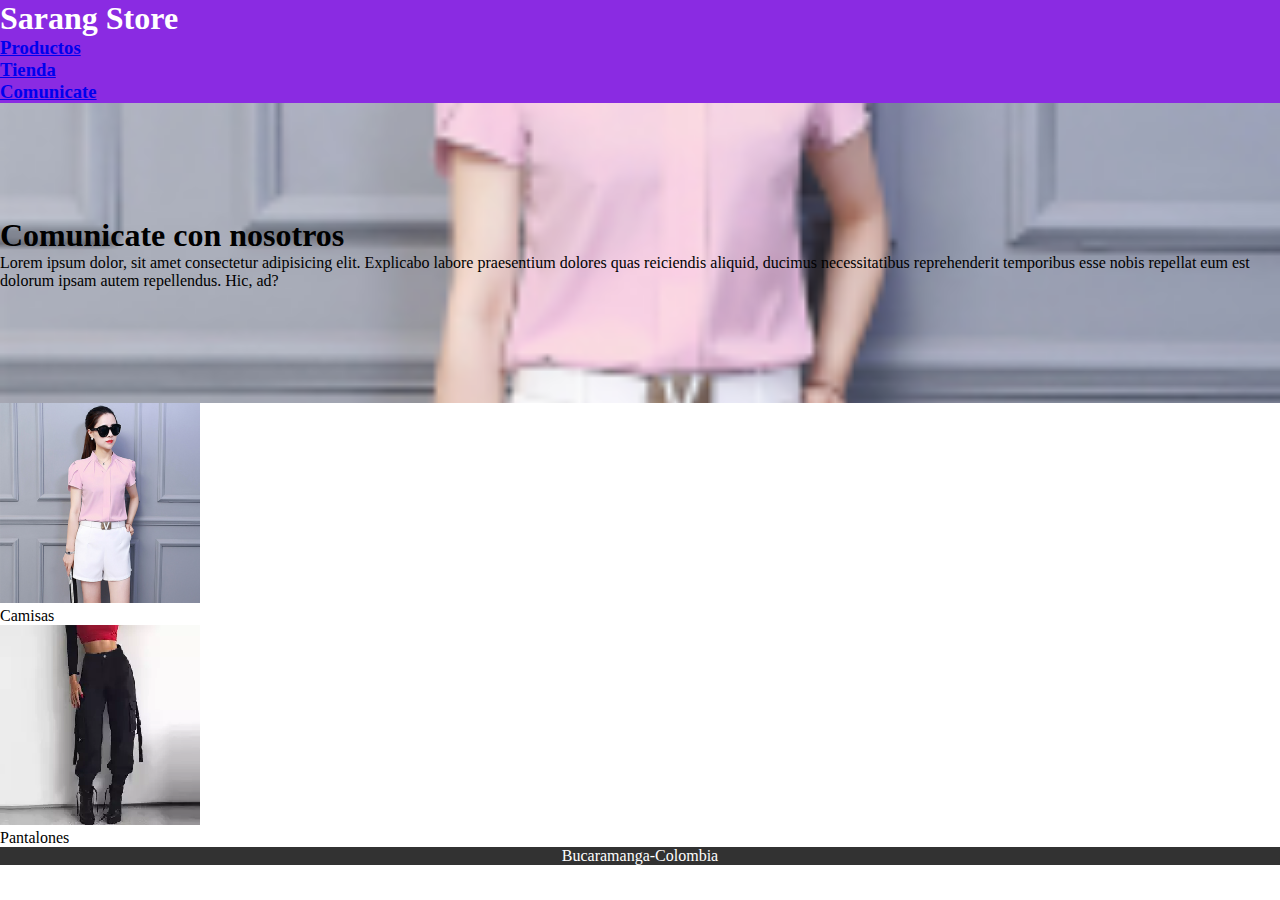
<file: index.html>
<!DOCTYPE html>
<html lang="es">

<head>
    <meta charset="UTF-8">
    
    <link rel="stylesheet" href="style.css">
    <link rel="icon" href="images/icon.ico">
    <title>Sarang Store</title>
        
</head>

<body>

    <header>
        <div class="Barra_Superior">

            <div id="Logo">
                <p><h1>Sarang Store</h1></p>
            </div>

            <nav>
                <h3><a href = '#' >Productos</a></h3>
                <h3><a href = #Productos>Tienda</a></h3>
                <h3><a href = “#”>Comunicate</a></h3>          
            </nav>
                
        </div>        
    </header>

    <section class="hero">
        <div class="hero_info">
            <h1 class="titulo">
                Comunicate con nosotros
            </h1>

            <p class="info">
                Lorem ipsum dolor, sit amet consectetur adipisicing elit. Explicabo labore praesentium dolores quas reiciendis aliquid, ducimus necessitatibus reprehenderit temporibus esse nobis repellat eum est dolorum ipsam autem repellendus. Hic, ad?
            </p>
        </div>
    </section>

    <section id="Productos">

        <div id="Camisas">
            <img src="images/Camisas.png" alt="Camisas">
            <p>Camisas</p>
        </div>
            
        <div id="Pantalones">
            <img src="images/Pantalones.png" alt="Pantalones">
            <p>Pantalones</p>
        </div>

    </section>

    <footer>
        Bucaramanga-Colombia
    </footer>
    
</body>

</html>
</file>
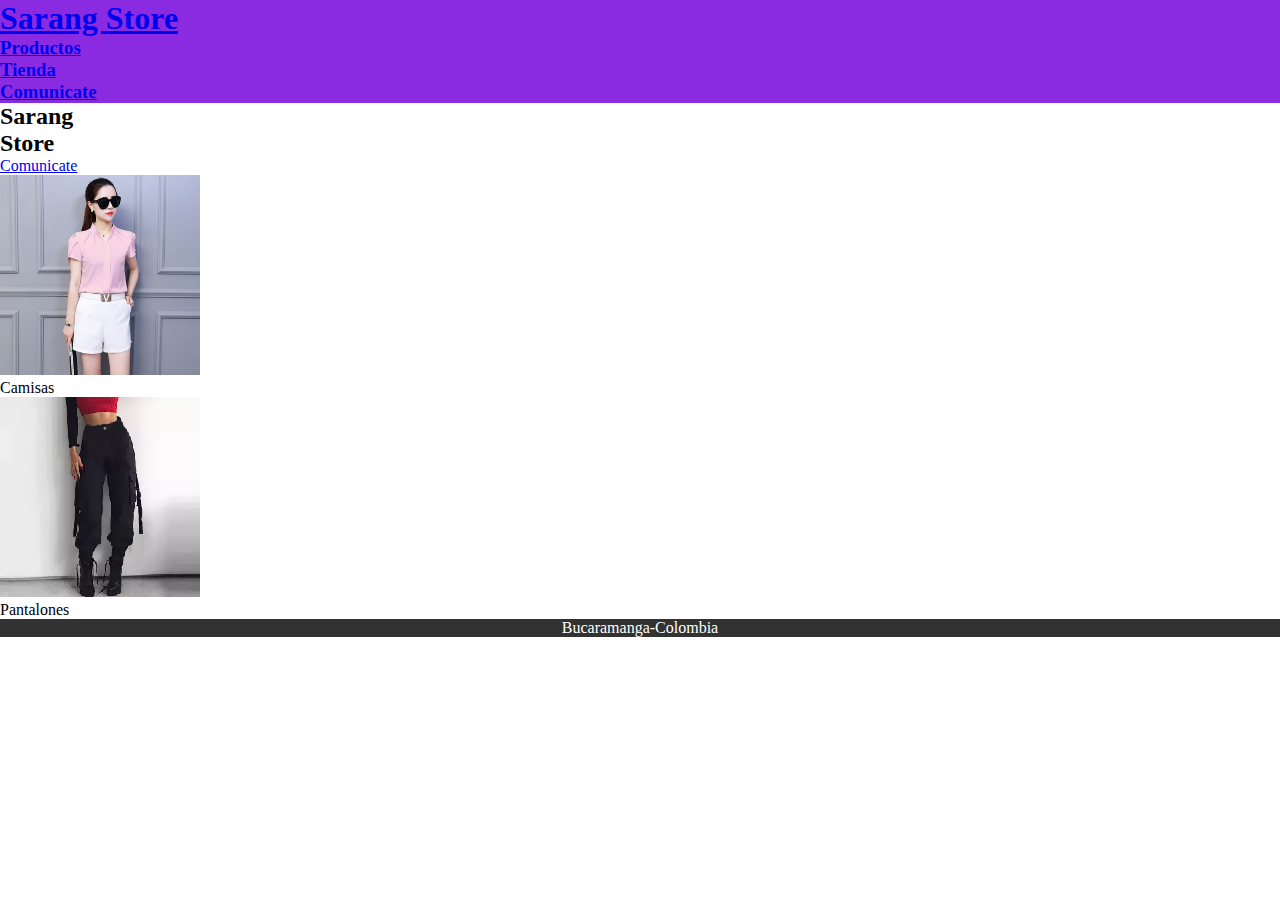
<file: main.html>
<!DOCTYPE html>
<html lang="es">

<head>
    <meta charset="UTF-8">
    <link rel="stylesheet" href="style.css">
    <title>Sarang Store</title>
</head>

<body>

    <header>
        <div class="Contenedor">

            <p><h1><a href="main.html">Sarang Store</a></h1></p>
            

            <nav>
                <h3><a href = '#' >Productos</a></h3>
                <h3><a href = #Productos>Tienda</a></h3>
                <h3><a href = “#”>Comunicate</a></h3>             
            </nav>
                
        </div>        
    </header>

    <section id="Hero">
        <h2><p>Sarang <br> Store</p></h2>  

        <a href="https:wa.me/+573182036088" target="_blank">Comunicate</a>
        
        
    </section>

    <section id="Productos">

        <div id="Camisas">
            <img src="images/Camisas.png" alt="Camisas">
            <p>Camisas</p>
        </div>
            
        <div id="Pantalones">
            <img src="images/Pantalones.png" alt="Pantalones">
            <p>Pantalones</p>
        </div>

    </section>

    <footer>
        Bucaramanga-Colombia
    </footer>
    
</body>

</html>
</file>
<file: style.css>
*{
    margin: 0%;
    padding: 0%;
    box-sizing: border-box;
}

header {
    background-color: blueviolet;
    color: white;
}

.hero{
    background: url("../images/Camisas.png")center/cover;
    height: 300px;
    position: relative;
    display: flex;
    align-items: center;
    justify-content: center;
}

body{
    
}

footer{
    text-align: center;
    color: white;
    background-color: rgb(50, 50, 50);
}

/* Esto es un comentario en CSS */
</file>
